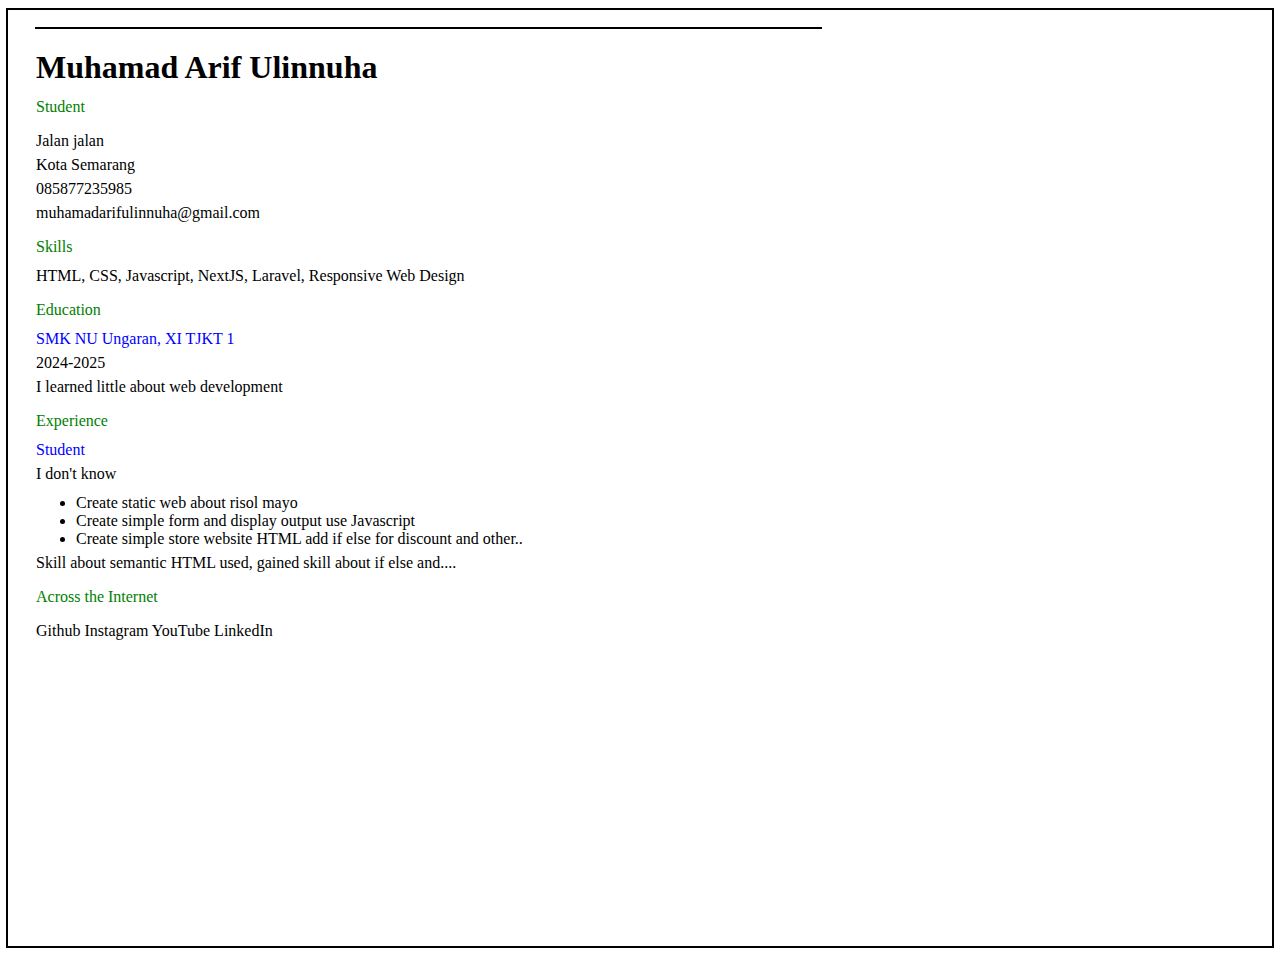
<file: frontend-challenges/1. single-page-HTML-CV/index.html>
<!DOCTYPE html>
<html lang="en">

<head>
    <meta charset="UTF-8">
    <meta name="viewport" content="width=device-width, initial-scale=1.0">
    <meta name="description" content="Challenge project single page HTML CV">
    <meta name="keywords" content="HTML, CSS, Javascript, NextJS, Laravel, Responsive Web Design, Roadmap, Challenges">
    <meta name="author" content="Mhmdarifnha">
    <meta name="robots" content="index, follow">
    <meta property="og:title" content="mhmdarifnha">
    <meta property="og:description" content="Challenge project single page HTML CV">
    <meta property="og:image" content="https://avatars.githubusercontent.com/u/180095816">
    <meta property="og:url" content="https://github.com/mhmdarifnha/roadmap-challenges">
    <meta property="og:site_name" content="mhmdarifnha">
    <meta property="og:type" content="website">
    <link rel="shortcut icon" href="favicon.ico" type="image/x-icon">
    <title>mhmdarifnha</title>
    <style>
        a {
            text-decoration: none;
            color: black;
            margin-top: -10px;
        }

        a:hover {
            text-decoration: underline;
        }
    </style>
</head>

<body style="margin:2;padding:0;box-sizing:border-box;outline:2.5px solid black;">
    <main style="height:100vh;width:auto;padding: 18px; margin:10px;">
        <div style="outline: solid 1px black; width: 65%;"></div>
        <section id="aboutme">
            <h1>Muhamad Arif Ulinnuha</h1>
            <p style="color: green; margin-top: -10px;">Student</p>

            <p style="margin-top: 2px;">Jalan jalan</p>
            <p style="margin-top: -10px;">Kota Semarang</p>
            <p style="margin-top: -10px;">085877235985</p>
            <p style="margin-top: -10px;">muhamadarifulinnuha@gmail.com</p>
        </section>

        <section id="skills">
            <p style="color: green; margin-top: 2px;">Skills</p>
            <p style="margin-top: -5px;">HTML, CSS, Javascript, NextJS, Laravel, Responsive Web Design</p>
        </section>

        <section id="education">
            <p style="color: green; margin-top: 2px;">Education</p>
            <p style="margin-top: -5px;color: blue;">SMK NU Ungaran, XI TJKT 1</p>
            <p style="margin-top: -10px;">2024-2025</p>
            <p style="margin-top: -10px;">I learned little about web development</p>
        </section>

        <section id="experience">
            <p style="color: green; margin-top: 2px;">Experience</p>
            <p style="margin-top: -5px;color: blue;">Student</p>
            <p style="margin-top: -10px;">I don't know</p>
            <ul style="margin-top: -5px;">
                <li>Create static web about risol mayo</li>
                <li>Create simple form and display output use Javascript</li>
                <li>Create simple store website HTML add if else for discount and other..</li>
            </ul>
            <p style="margin-top: -10px;">Skill about semantic HTML used, gained skill about if else and....</p>
        </section>

        <section id="getInTouch">
            <p style="color: green; margin-top: 2px;">Across the Internet</p>
            <a href="https://github.com/mhmdarifnha">Github</a>
            <a href="https://instagram.com/mhmdarifnha">Instagram</a>
            <a href="https://youtube.com/@mhmdarifnha">YouTube</a>
            <a href="https://www.linkedin.com/in/mhmdarifnha">LinkedIn</a>
        </section>
    </main>
</body>

</html>
</file>
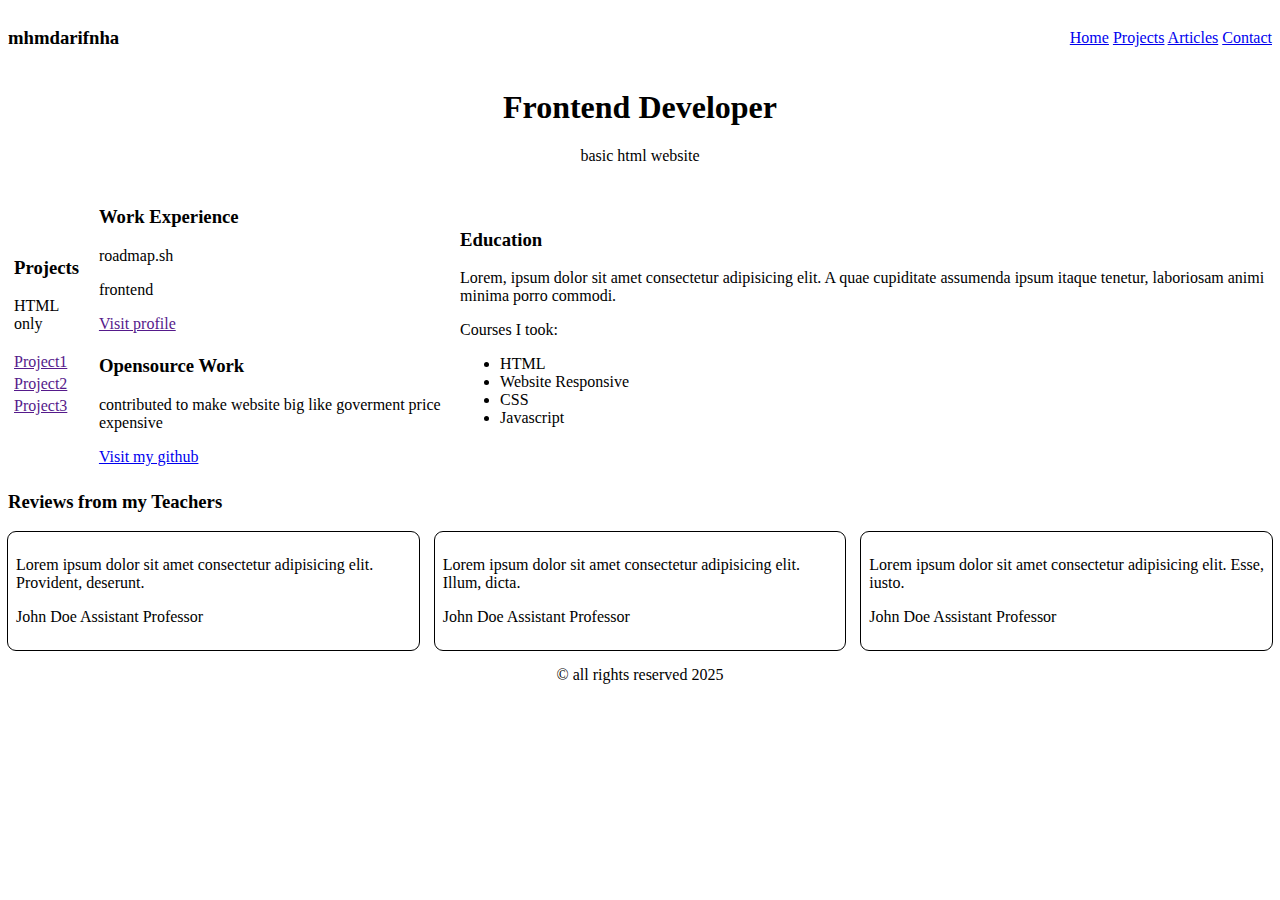
<file: frontend-challenges/2. basic-HTML-website/index.html>
<!DOCTYPE html>
<html lang="en">

<head>
    <meta charset="UTF-8">
    <meta name="viewport" content="width=device-width, initial-scale=1.0">
    <title>basic-html-website</title>
    <style>
        div.container {
            display: grid;
            gap: 1rem;
            grid-template-columns: repeat(3, 1fr);

            .card {
                outline: solid 1px black;
                border-radius: .5rem;
                padding: .5rem;
            }
        }
    </style>
</head>

<body>
    <header style="display: flex; justify-content: space-between; align-items: center;">
        <h3 id="brand">mhmdarifnha</h3>
        <nav>
            <a href="/index.html">Home</a>
            <a href="/projects.html">Projects</a>
            <a href="/articles.html">Articles</a>
            <a href="/contact.html">Contact</a>
        </nav>
    </header>

    <section class="hero">
        <center>
            <h1>Frontend Developer</h1>
            <p>basic html website</p>
        </center>
    </section>

    <section>
        <table>
            <tr>
                <td>
                    <table style="height: max-content;width: 100%;">
                        <tr>
                            <td>
                                <h3>Projects</h3>
                                <p>HTML only</p>
                            </td>
                        </tr>
                        <tr>
                            <td><a href="">Project1</a></td>
                        </tr>
                        <tr>
                            <td><a href="">Project2</a></td>
                        </tr>
                        <tr>
                            <td><a href="">Project3</a></td>
                        </tr>
                    </table>
                </td>
                <td>
                    <table>
                        <tr>
                            <td>
                                <h3>Work Experience</h3>
                                <p>roadmap.sh</p>
                                <p>frontend</p>
                                <a href="">Visit profile</a>
                            </td>
                        </tr>
                        <tr>
                            <td>
                                <h3>Opensource Work</h3>
                                <p>contributed to make website big like goverment price expensive</p>
                                <a href="https://github.com/mhmdarifnha">Visit my github</a>
                            </td>
                        </tr>
                    </table>
                </td>
                <td>
                    <table>
                        <tr>
                            <td>
                                <h3>Education</h3>
                                <p>Lorem, ipsum dolor sit amet consectetur adipisicing elit. A quae cupiditate assumenda
                                    ipsum
                                    itaque tenetur, laboriosam animi minima porro commodi.</p>

                                <p>Courses I took:</p>
                                <ul>
                                    <li>HTML</li>
                                    <li>Website Responsive</li>
                                    <li>CSS</li>
                                    <li>Javascript</li>
                                </ul>
                            </td>
                        </tr>
                    </table>
                </td>
            </tr>
        </table>
    </section>

    <section class="reviews">
        <h3>Reviews from my Teachers</h3>

        <div class="container">
            <div class="card">
                <p>Lorem ipsum dolor sit amet consectetur adipisicing elit. Provident, deserunt.</p>
                <p>John Doe Assistant Professor</p>
            </div>
            <div class="card">
                <p>Lorem ipsum dolor sit amet consectetur adipisicing elit. Illum, dicta.</p>
                <p>John Doe Assistant Professor</p>
            </div>
            <div class="card">
                <p>Lorem ipsum dolor sit amet consectetur adipisicing elit. Esse, iusto.</p>
                <p>John Doe Assistant Professor</p>
            </div>
        </div>
    </section>

    <footer>
        <center>
            <p>&copy; all rights reserved 2025</p>
        </center>
    </footer>

</body>

</html>
</file>
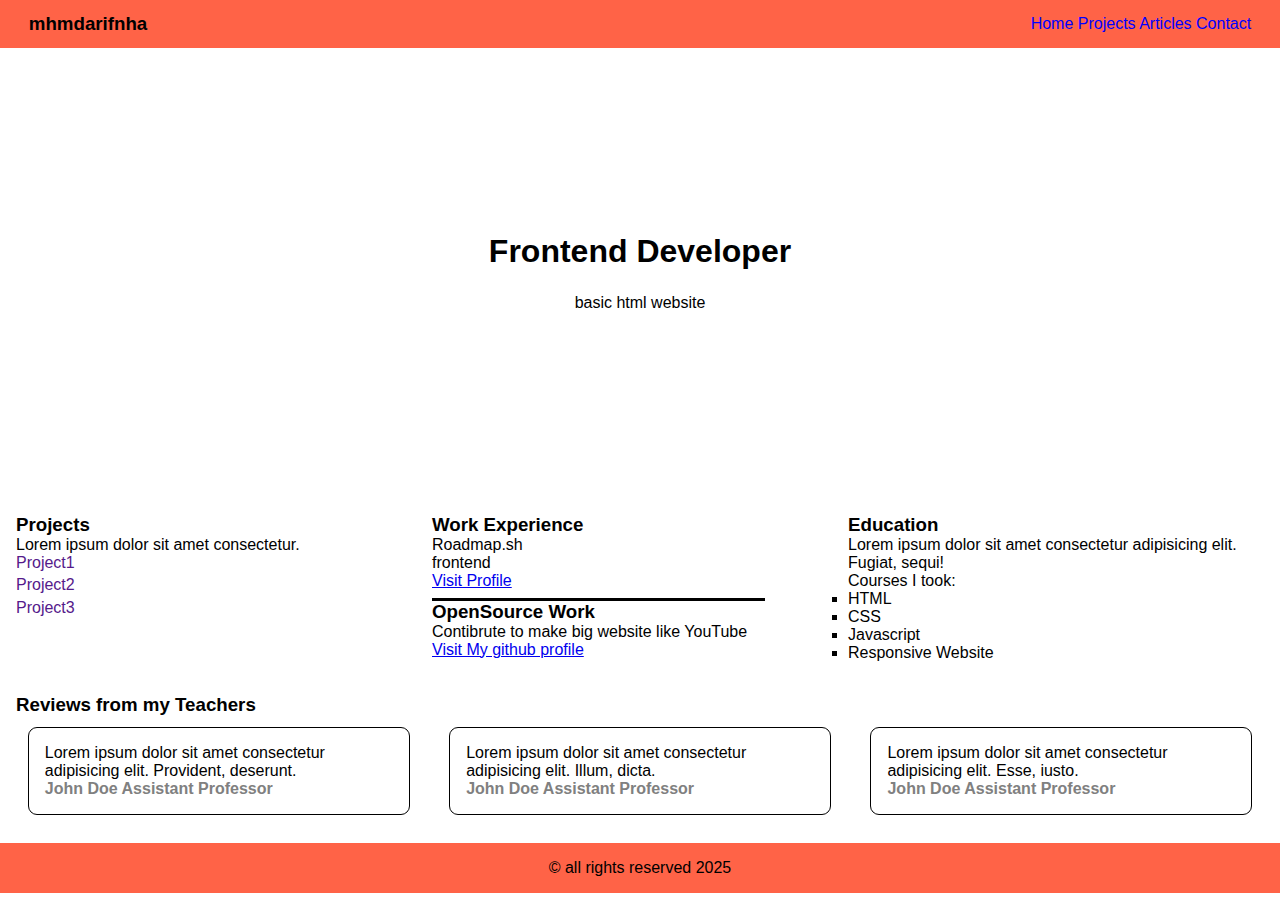
<file: frontend-challenges/3. personal-portfolio/index.html>
<!DOCTYPE html>
<html lang="en">

<head>
    <meta charset="UTF-8">
    <meta name="viewport" content="width=device-width, initial-scale=1.0">
    <title>personal-portfolio</title>
    <link rel="stylesheet" href="styles.css">
</head>

<body>
    <header>
        <h3 id="brand">mhmdarifnha</h3>
        <nav>
            <a href="/index.html">Home</a>
            <a href="/projects.html">Projects</a>
            <a href="/articles.html">Articles</a>
            <a href="/contact.html">Contact</a>
        </nav>
    </header>

    <section class="hero">
        <h1>Frontend Developer</h1>
        <p>basic html website</p>
    </section>

    <section class="grid-3">
        <div class="col">
            <h3>Projects</h3>
            <p>Lorem ipsum dolor sit amet consectetur.</p>
            <div class="links">
                <a href="">Project1</a>
                <a href="">Project2</a>
                <a href="">Project3</a>
            </div>
        </div>
        <div class="col">
            <h3>Work Experience</h3>
            <p>Roadmap.sh</p>
            <p>frontend</p>
            <a href="https://github.com/mhmdarifnha">Visit Profile</a>
            <h3 class="jrk">OpenSource Work</h3>
            <p>Contibrute to make big website like YouTube</p>
            <a href="https://github.com/mhmdarifnha">Visit My github profile</a>
        </div>
        <div class="col">
            <h3>Education</h3>
            <p>Lorem ipsum dolor sit amet consectetur adipisicing elit. Fugiat, sequi!</p>
            <p>Courses I took:</p>
            <ul>
                <li>HTML</li>
                <li>CSS</li>
                <li>Javascript</li>
                <li>Responsive Website</li>
            </ul>
        </div>
    </section>

    <section class="reviews">
        <h3>Reviews from my Teachers</h3>

        <div class="container">
            <div class="card">
                <p>Lorem ipsum dolor sit amet consectetur adipisicing elit. Provident, deserunt.</p>
                <p class="tcr">John Doe Assistant Professor</p>
            </div>
            <div class="card">
                <p>Lorem ipsum dolor sit amet consectetur adipisicing elit. Illum, dicta.</p>
                <p class="tcr">John Doe Assistant Professor</p>
            </div>
            <div class="card">
                <p>Lorem ipsum dolor sit amet consectetur adipisicing elit. Esse, iusto.</p>
                <p class="tcr">John Doe Assistant Professor</p>
            </div>
        </div>
    </section>

    <footer>
        <p>&copy; all rights reserved 2025</p>
    </footer>

</body>

</html>
</file>
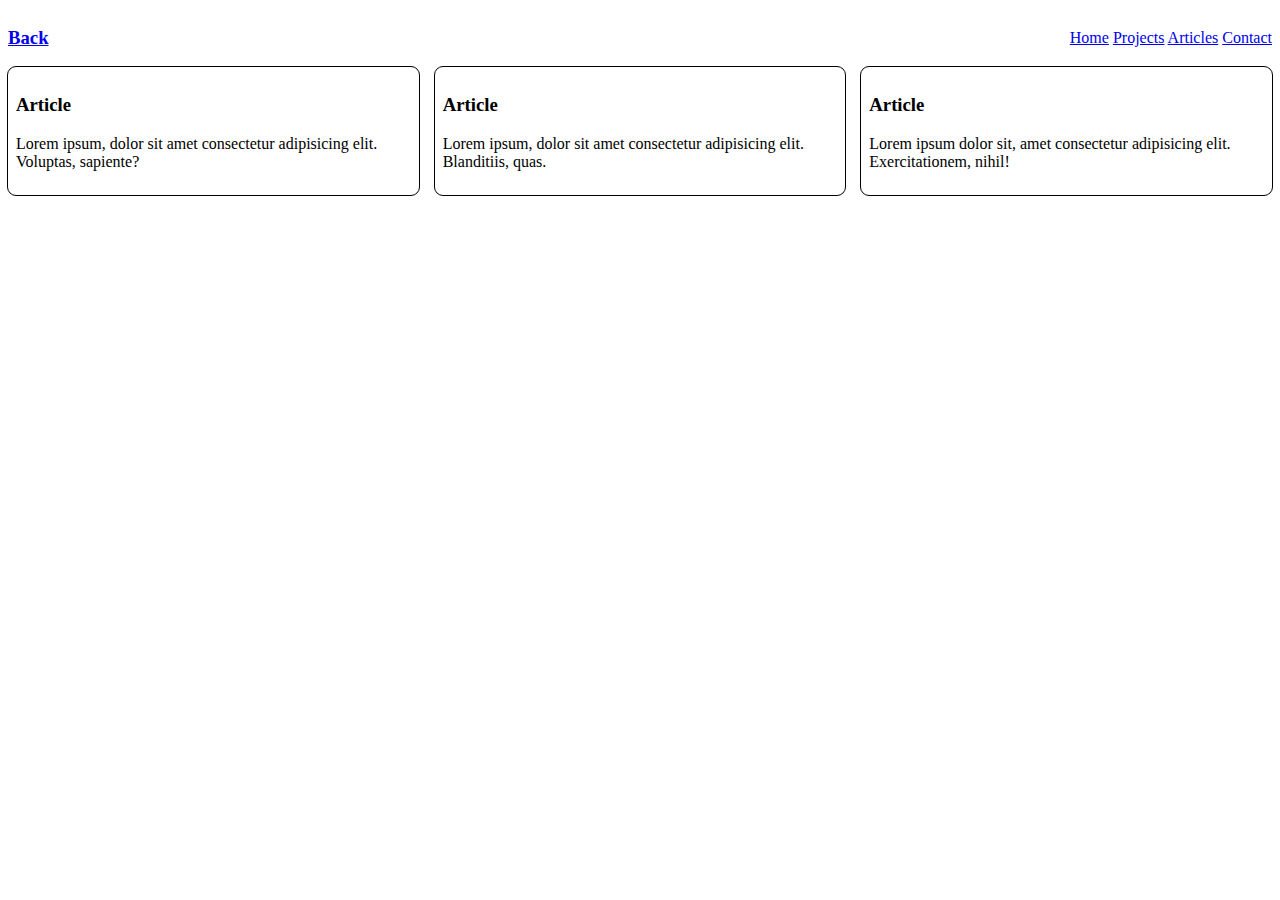
<file: frontend-challenges/2. basic-HTML-website/articles.html>
<!DOCTYPE html>
<html lang="en">

<head>
    <meta charset="UTF-8">
    <meta name="viewport" content="width=device-width, initial-scale=1.0">
    <title>Articles</title>
    <style>
        div.container {
            display: grid;
            gap: 1rem;
            grid-template-columns: repeat(3, 1fr);

            .card {
                outline: solid 1px black;
                border-radius: .5rem;
                padding: .5rem;
            }
        }
    </style>
</head>

<body>
    <header style="display: flex; justify-content: space-between; align-items: center;">
        <a href="./index.html">
            <h3>Back</h3>
        </a>
        <nav>
            <a href="/index.html">Home</a>
            <a href="/projects.html">Projects</a>
            <a href="/articles.html">Articles</a>
            <a href="/contact.html">Contact</a>
        </nav>
    </header>

    <main>
        <div class="container">
            <div class="card">
                <h3>Article</h3>
                <p>Lorem ipsum, dolor sit amet consectetur adipisicing elit. Voluptas, sapiente?</p>
            </div>
            <div class="card">
                <h3>Article</h3>
                <p>Lorem ipsum, dolor sit amet consectetur adipisicing elit. Blanditiis, quas.</p>
            </div>
            <div class="card">
                <h3>Article</h3>
                <p>Lorem ipsum dolor sit, amet consectetur adipisicing elit. Exercitationem, nihil!</p>
            </div>
        </div>
    </main>
</body>

</html>
</file>
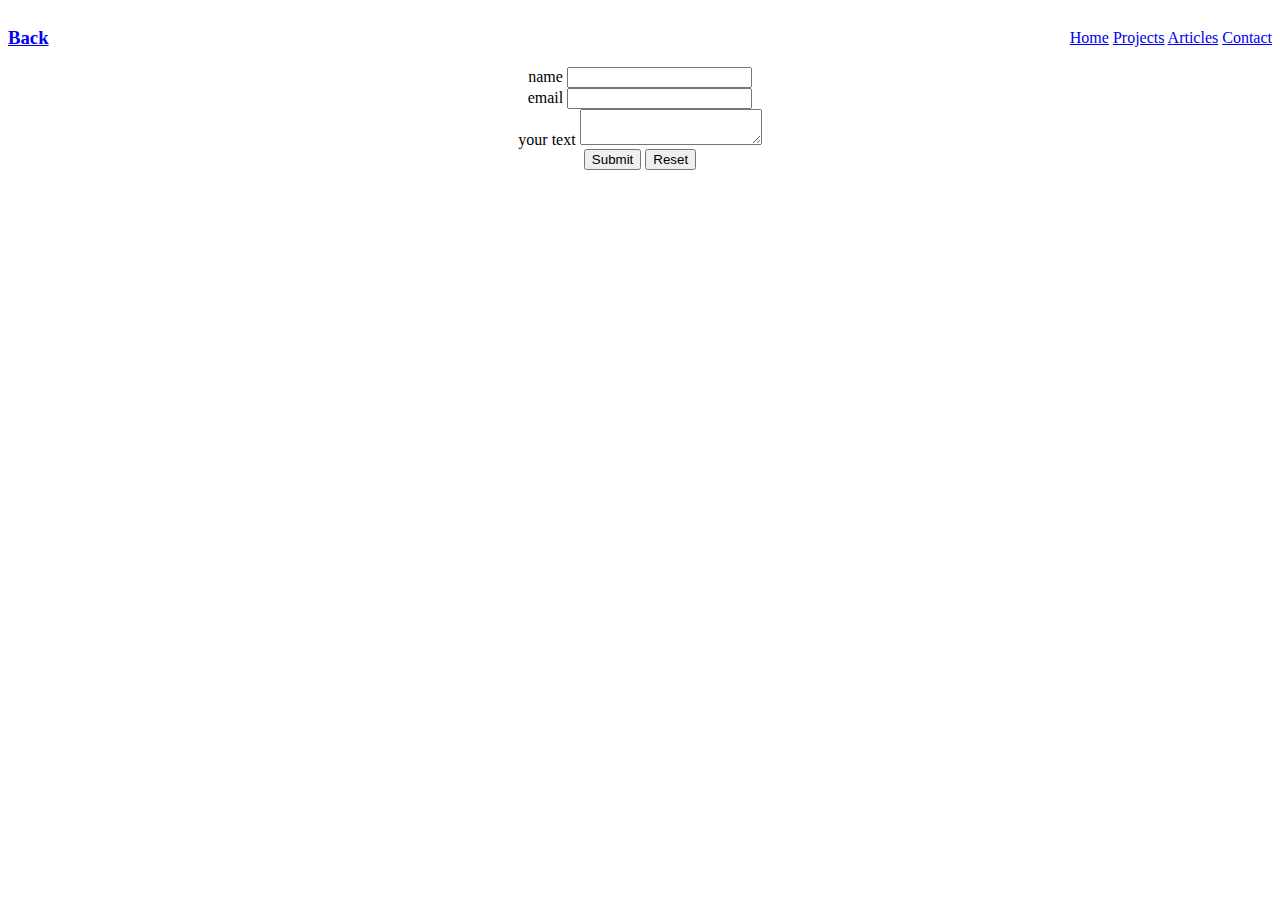
<file: frontend-challenges/2. basic-HTML-website/contact.html>
<!DOCTYPE html>
<html lang="en">

<head>
    <meta charset="UTF-8">
    <meta name="viewport" content="width=device-width, initial-scale=1.0">
    <title>Projects</title>
</head>

<body>
    <header style="display: flex; justify-content: space-between; align-items: center;">
        <a href="./index.html">
            <h3>Back</h3>
        </a>
        <nav>
            <a href="/index.html">Home</a>
            <a href="/projects.html">Projects</a>
            <a href="/articles.html">Articles</a>
            <a href="/contact.html">Contact</a>
        </nav>
    </header>

    <main>
        <center>
            <form>
                <div>
                    <label for="name">name</label>
                    <input type="text" name="name" id="name">
                </div>
                <div>
                    <label for="email">email</label>
                    <input type="email" name="email" id="email">
                </div>
                <div>
                    <label for="text">your text</label>
                    <textarea name="text" id="text"></textarea>
                </div>

                <div class="buttons">
                    <input type="submit" value="Submit">
                    <input type="reset" value="Reset">
                </div>
            </form>
        </center>
    </main>
</body>

</html>
</file>
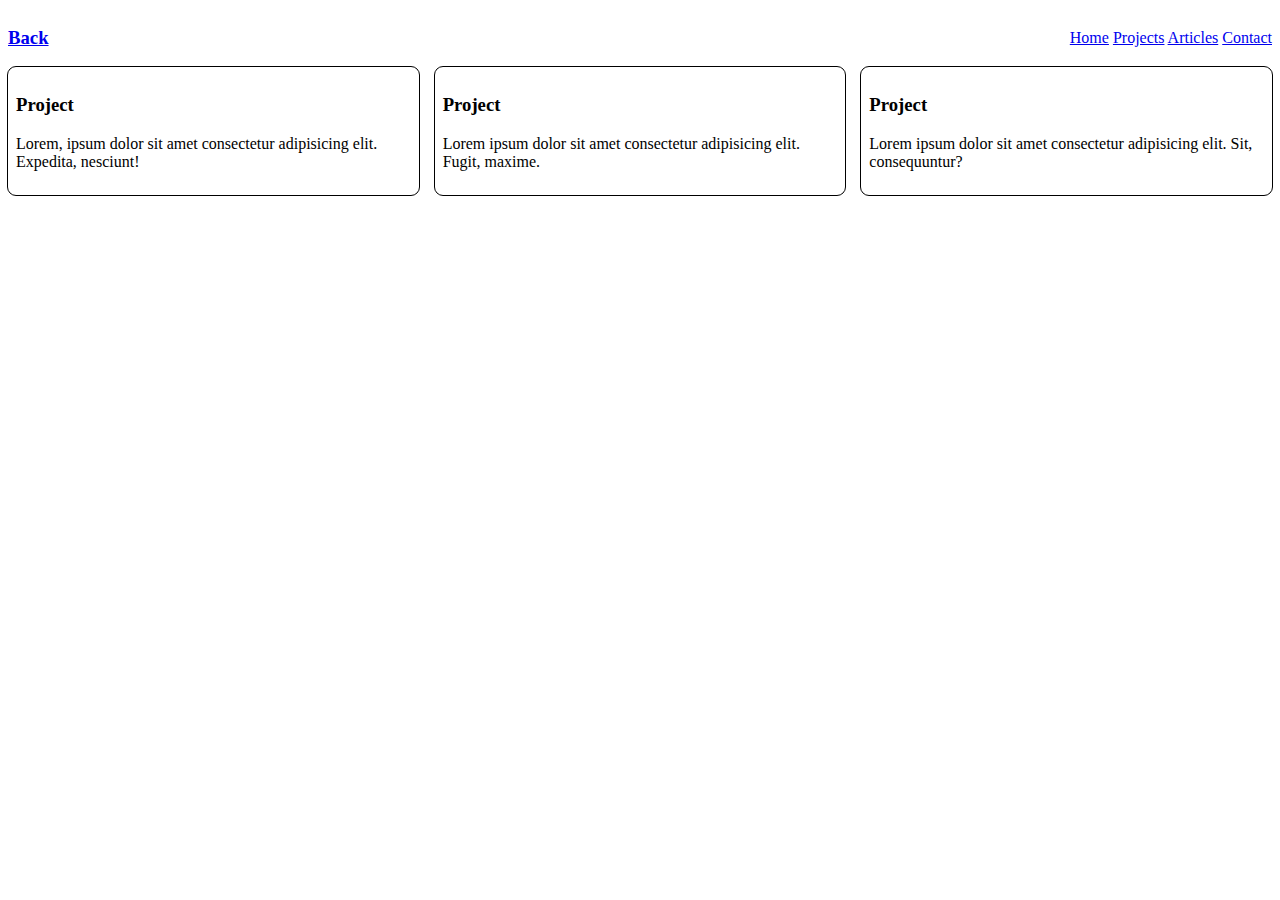
<file: frontend-challenges/2. basic-HTML-website/projects.html>
<!DOCTYPE html>
<html lang="en">

<head>
    <meta charset="UTF-8">
    <meta name="viewport" content="width=device-width, initial-scale=1.0">
    <title>Projects</title>
    <style>
        div.container {
            display: grid;
            gap: 1rem;
            grid-template-columns: repeat(3, 1fr);

            .card {
                outline: solid 1px black;
                border-radius: .5rem;
                padding: .5rem;
            }
        }
    </style>
</head>

<body>
    <header style="display: flex; justify-content: space-between; align-items: center;">
        <a href="./index.html">
            <h3>Back</h3>
        </a>
        <nav>
            <a href="/index.html">Home</a>
            <a href="/projects.html">Projects</a>
            <a href="/articles.html">Articles</a>
            <a href="/contact.html">Contact</a>
        </nav>
    </header>

    <main>
        <div class="container">
            <div class="card">
                <h3>Project</h3>
                <p>Lorem, ipsum dolor sit amet consectetur adipisicing elit. Expedita, nesciunt!</p>
            </div>
            <div class="card">
                <h3>Project</h3>
                <p>Lorem ipsum dolor sit amet consectetur adipisicing elit. Fugit, maxime.</p>
            </div>
            <div class="card">
                <h3>Project</h3>
                <p>Lorem ipsum dolor sit amet consectetur adipisicing elit. Sit, consequuntur?</p>
            </div>
        </div>
    </main>
</body>

</html>
</file>
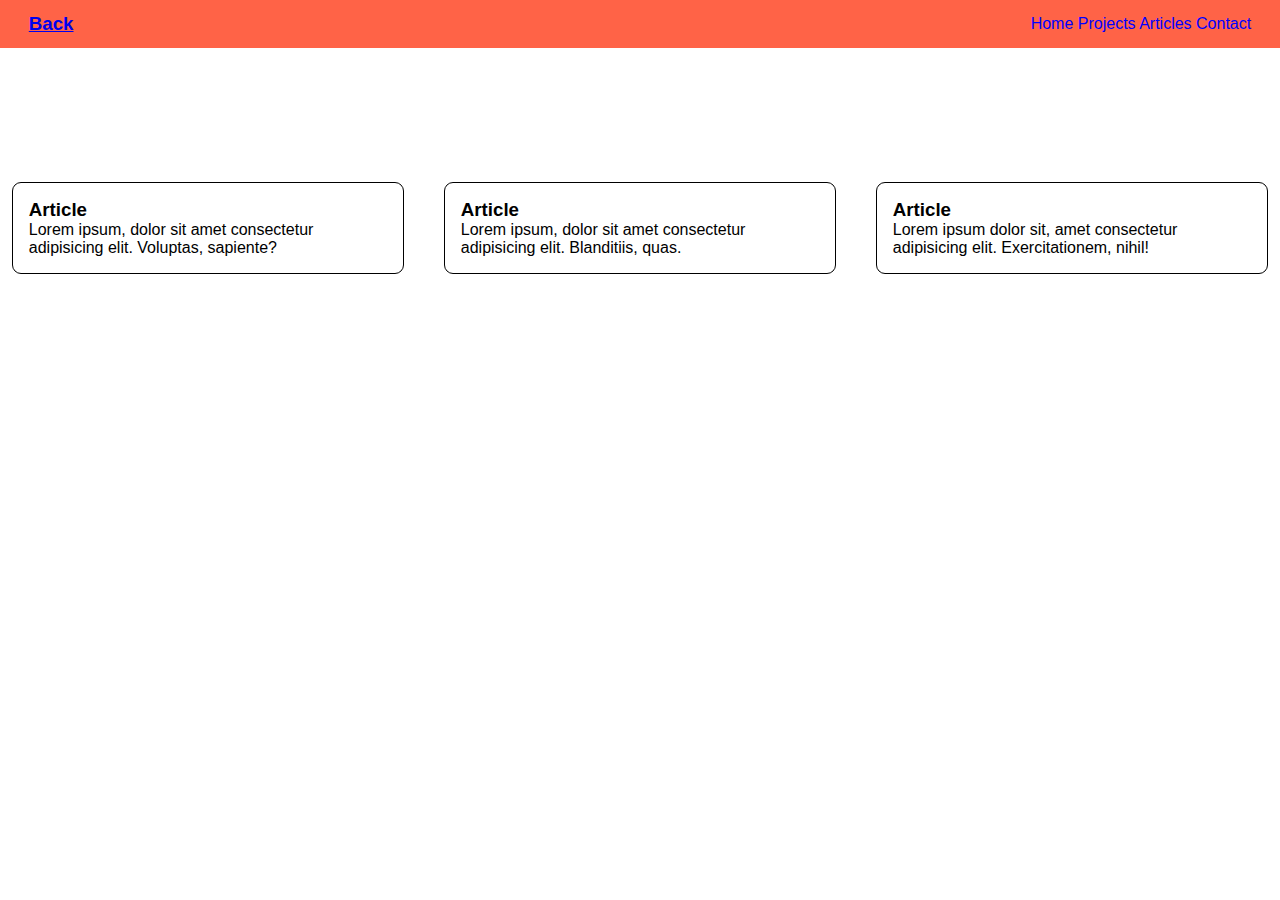
<file: frontend-challenges/3. personal-portfolio/articles.html>
<!DOCTYPE html>
<html lang="en">

<head>
    <meta charset="UTF-8">
    <meta name="viewport" content="width=device-width, initial-scale=1.0">
    <title>Articles</title>
    <link rel="stylesheet" href="styles.css">
</head>

<body>
    <header>
        <a href="./index.html">
            <h3>Back</h3>
        </a>
        <nav>
            <a href="/index.html">Home</a>
            <a href="/projects.html">Projects</a>
            <a href="/articles.html">Articles</a>
            <a href="/contact.html">Contact</a>
        </nav>
    </header>

    <main>
        <div class="container">
            <div class="card">
                <h3>Article</h3>
                <p>Lorem ipsum, dolor sit amet consectetur adipisicing elit. Voluptas, sapiente?</p>
            </div>
            <div class="card">
                <h3>Article</h3>
                <p>Lorem ipsum, dolor sit amet consectetur adipisicing elit. Blanditiis, quas.</p>
            </div>
            <div class="card">
                <h3>Article</h3>
                <p>Lorem ipsum dolor sit, amet consectetur adipisicing elit. Exercitationem, nihil!</p>
            </div>
        </div>
    </main>
</body>

</html>
</file>
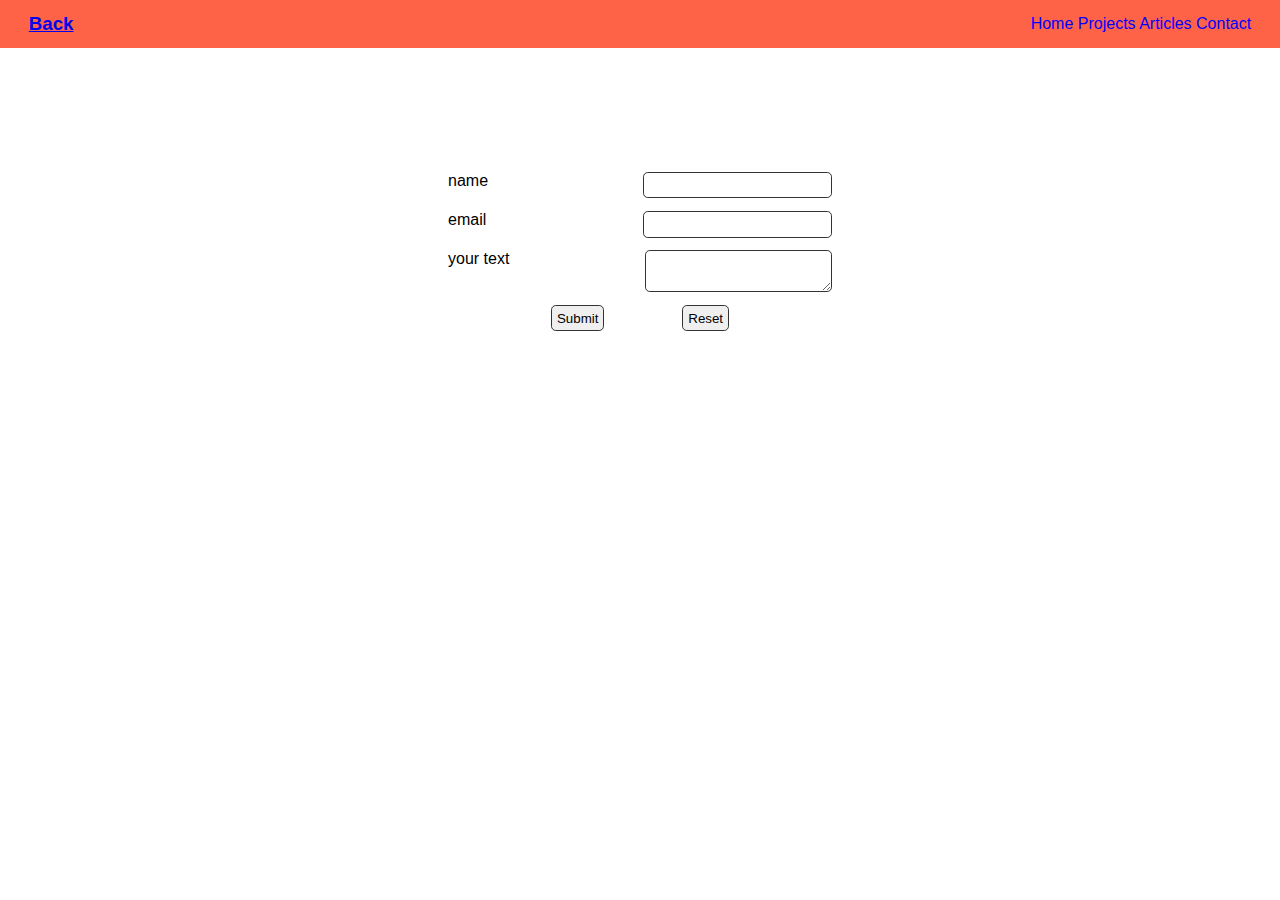
<file: frontend-challenges/3. personal-portfolio/contact.html>
<!DOCTYPE html>
<html lang="en">

<head>
    <meta charset="UTF-8">
    <meta name="viewport" content="width=device-width, initial-scale=1.0">
    <title>Contact</title>
    <link rel="stylesheet" href="styles.css">
</head>

<body>
    <header style="display: flex; justify-content: space-between; align-items: center;">
        <a href="./index.html">
            <h3>Back</h3>
        </a>
        <nav>
            <a href="/index.html">Home</a>
            <a href="/projects.html">Projects</a>
            <a href="/articles.html">Articles</a>
            <a href="/contact.html">Contact</a>
        </nav>
    </header>

    <main>
        <form>
            <div>
                <label for="name">name</label>
                <input type="text" name="name" id="name">
            </div>
            <div>
                <label for="email">email</label>
                <input type="email" name="email" id="email">
            </div>
            <div>
                <label for="text">your text</label>
                <textarea name="text" id="text"></textarea>
            </div>

            <div class="buttons">
                <input type="submit" value="Submit">
                <input type="reset" value="Reset">
            </div>
        </form>
    </main>
</body>

</html>
</file>
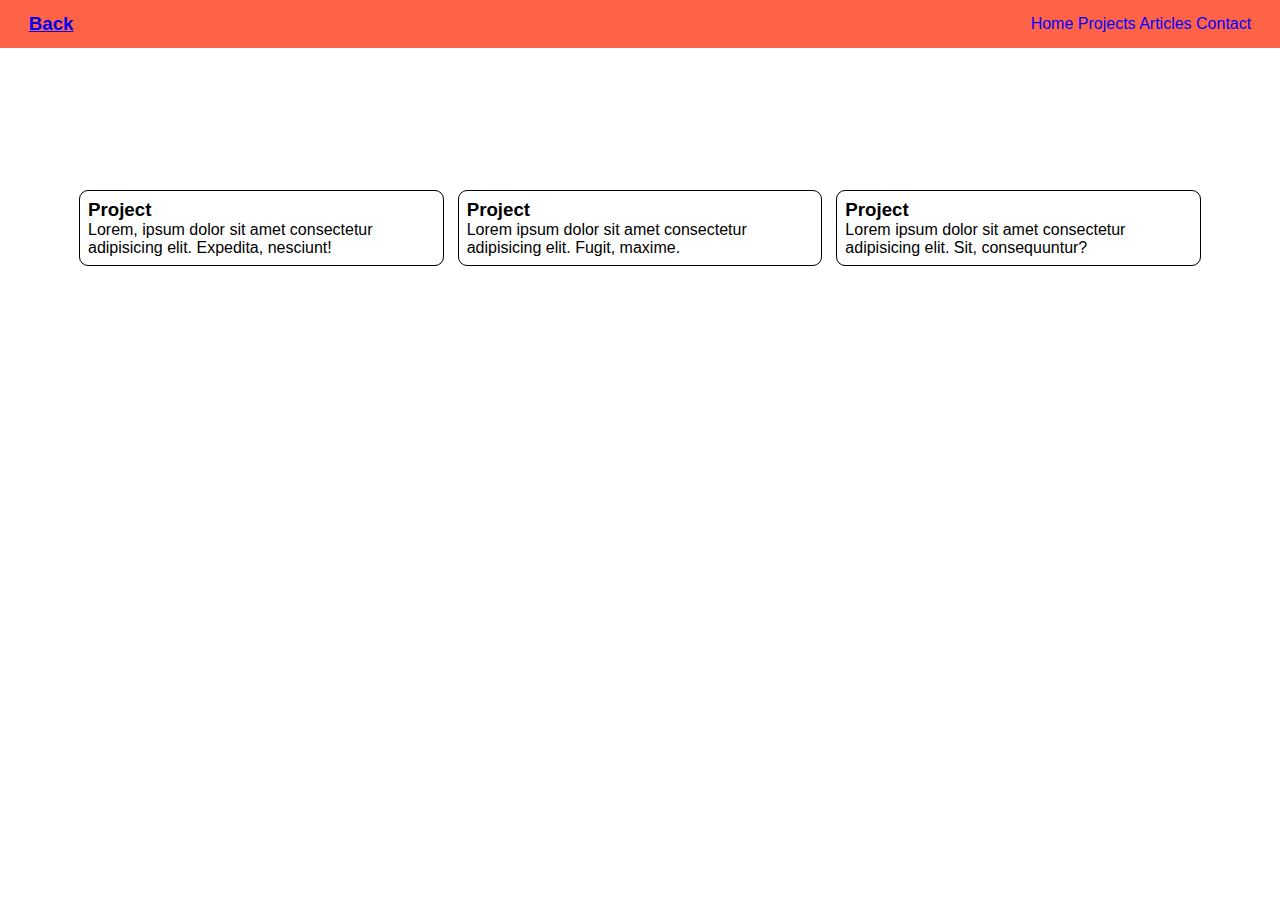
<file: frontend-challenges/3. personal-portfolio/projects.html>
<!DOCTYPE html>
<html lang="en">

<head>
    <meta charset="UTF-8">
    <meta name="viewport" content="width=device-width, initial-scale=1.0">
    <title>Projects</title>
    <link rel="stylesheet" href="styles.css">
</head>

<body>
    <header style="display: flex; justify-content: space-between; align-items: center;">
        <a href="./index.html">
            <h3>Back</h3>
        </a>
        <nav>
            <a href="/index.html">Home</a>
            <a href="/projects.html">Projects</a>
            <a href="/articles.html">Articles</a>
            <a href="/contact.html">Contact</a>
        </nav>
    </header>

    <main>
        <div class="prjk">
            <div class="card">
                <h3>Project</h3>
                <p>Lorem, ipsum dolor sit amet consectetur adipisicing elit. Expedita, nesciunt!</p>
            </div>
            <div class="card">
                <h3>Project</h3>
                <p>Lorem ipsum dolor sit amet consectetur adipisicing elit. Fugit, maxime.</p>
            </div>
            <div class="card">
                <h3>Project</h3>
                <p>Lorem ipsum dolor sit amet consectetur adipisicing elit. Sit, consequuntur?</p>
            </div>
        </div>
    </main>
</body>

</html>
</file>
<file: frontend-challenges/3. personal-portfolio/styles.css>
*,
html,
body {
  margin: 0;
  padding: 0;
  box-sizing: border-box;
  font-family: roboto, sans-serif;
}

header {
  display: flex;
  justify-content: space-between;
  align-items: center;
  padding: 0.8rem 1.8rem;
  background-color: tomato;

  nav {
    a {
      text-decoration: none;
      color: blue;
      transition: all 0.3s ease;
      -webkit-transition: all 0.3s ease;
      -moz-transition: all 0.3s ease;
      -ms-transition: all 0.3s ease;
      -o-transition: all 0.3s ease;
    }

    a:hover {
      color: gray;
      text-decoration: underline;
    }
  }
}

section.hero {
  display: flex;
  flex-direction: column;
  height: 50vh;
  width: auto;
  justify-content: center;
  align-items: center;
  gap: 1.5rem;
}

.grid-3 {
  height: max-content;
  width: auto;
  display: grid;
  grid-template-columns: 1fr 1fr 1fr;
  padding: 1rem;

  .col {
    .links {
      display: flex;
      flex-direction: column;
      gap: 0.3rem;

      a {
        text-decoration: none;
        transition: all 0.3s ease;
        -webkit-transition: all 0.3s ease;
        -moz-transition: all 0.3s ease;
        -ms-transition: all 0.3s ease;
        -o-transition: all 0.3s ease;
      }

      a:hover {
        text-decoration: underline;
      }
    }
  }

  h3.jrk {
    border-top: solid 1px black;
    margin-top: 0.5rem;
    border-width: medium;
    width: 80%;
  }

  ul li {
    list-style: square;
  }
}

section.reviews {
  padding: 1rem;
}

div.container {
  display: grid;
  gap: 1rem;
  grid-template-columns: repeat(3, 1fr);

  .card {
    outline: solid 1px black;
    border-radius: 0.5rem;
    padding: 1rem;
    margin: 0.8rem;

    .tcr {
      color: gray;
      font-weight: bold;
    }
  }
}

div.prjk {
  padding: 5rem;
  display: grid;
  gap: 1rem;
  grid-template-columns: repeat(3, 1fr);

  .card {
    outline: solid 1px black;
    border-radius: 0.5rem;
    padding: 0.5rem;
  }
}

main {
  height: 40vh;
  width: auto;
  display: flex;
  flex-direction: column;
  justify-content: center;
  align-items: center;

  form {
    margin-top: 3rem;
    height: 100%;
    width: 100%;
    display: flex;
    flex-direction: column;
    justify-content: center;
    align-items: center;
    gap: 0.8rem;

    div {
      display: flex;
      width: 30%;
      justify-content: space-between;

      label {
        font-size: medium;
        font-weight: 500;
      }

      input,
      textarea {
        padding: 0.3rem;
        border: 1px solid #333;
        border-radius: 0.3rem;
        -webkit-border-radius: 0.3rem;
        -moz-border-radius: 0.3rem;
        -ms-border-radius: 0.3rem;
        -o-border-radius: 0.3rem;
      }

      textarea {
        resize: vertical;
        max-height: 5rem;
      }
    }

    .buttons {
      display: flex;
      justify-content: space-around;
      width: 20%;

      input {
        transition: all 0.3s ease;
        -webkit-transition: all 0.3s ease;
        -moz-transition: all 0.3s ease;
        -ms-transition: all 0.3s ease;
        -o-transition: all 0.3s ease;
      }

      input:hover {
        cursor: pointer;
        background-color: #ffffff;
      }
    }
  }
}

footer {
  display: flex;
  height: auto;
  width: auto;
  justify-content: center;
  align-items: center;
  padding: 1rem;
  background-color: tomato;
}
</file>
